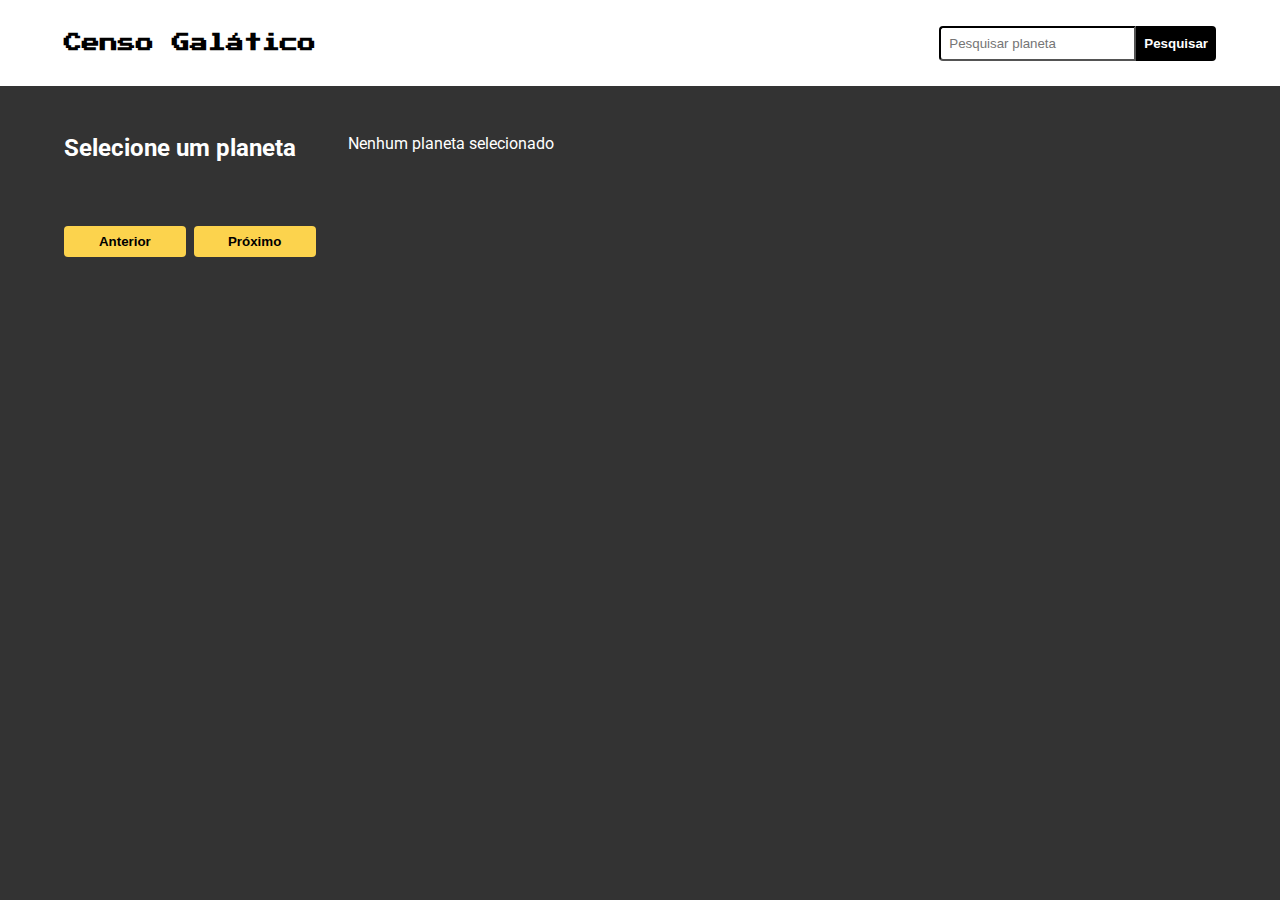
<file: index.html>
<!DOCTYPE html>
<html lang="en">
<head>
  <meta charset="UTF-8">
  <meta http-equiv="X-UA-Compatible" content="IE=edge">
  <meta name="viewport" content="width=device-width, initial-scale=1.0">

  <link rel="stylesheet" href="style.css">
  
  <link rel="preconnect" href="https://fonts.googleapis.com">
  <link rel="preconnect" href="https://fonts.gstatic.com" crossorigin>
  <link href="https://fonts.googleapis.com/css2?family=Press+Start+2P&family=Roboto:wght@400;500;700&display=swap" rel="stylesheet">
  
  <title>Censo Galático - TreinaDev 10</title>
</head>
<body>
  <nav>
    <a href="index.html">
      <h1>Censo Galático</h1>
    </a>

    <form id="search" action="search-results.html" method="GET">
      <input id="search--bar" type="text" name="search" placeholder="Pesquisar planeta">
      <button id="search--submit" type="submit">Pesquisar</button>
    </form>
  </nav>

  <main>
    <section id="planet-list">
      <h2 id="planet-list--title">Selecione um planeta</h2>
      <ul id="planet-list--ul"></ul>

      <div id="planet-list--navigation">
        <button id="planet-list--previous">Anterior</button>
        <button id="planet-list--next">Próximo</button>
      </div>
    </section>

    <section id="planet-info">
      <p>Nenhum planeta selecionado</p>
    </section>
  </main>
  
  <script src="index-script.js"></script>
</body>
</html>
</file>
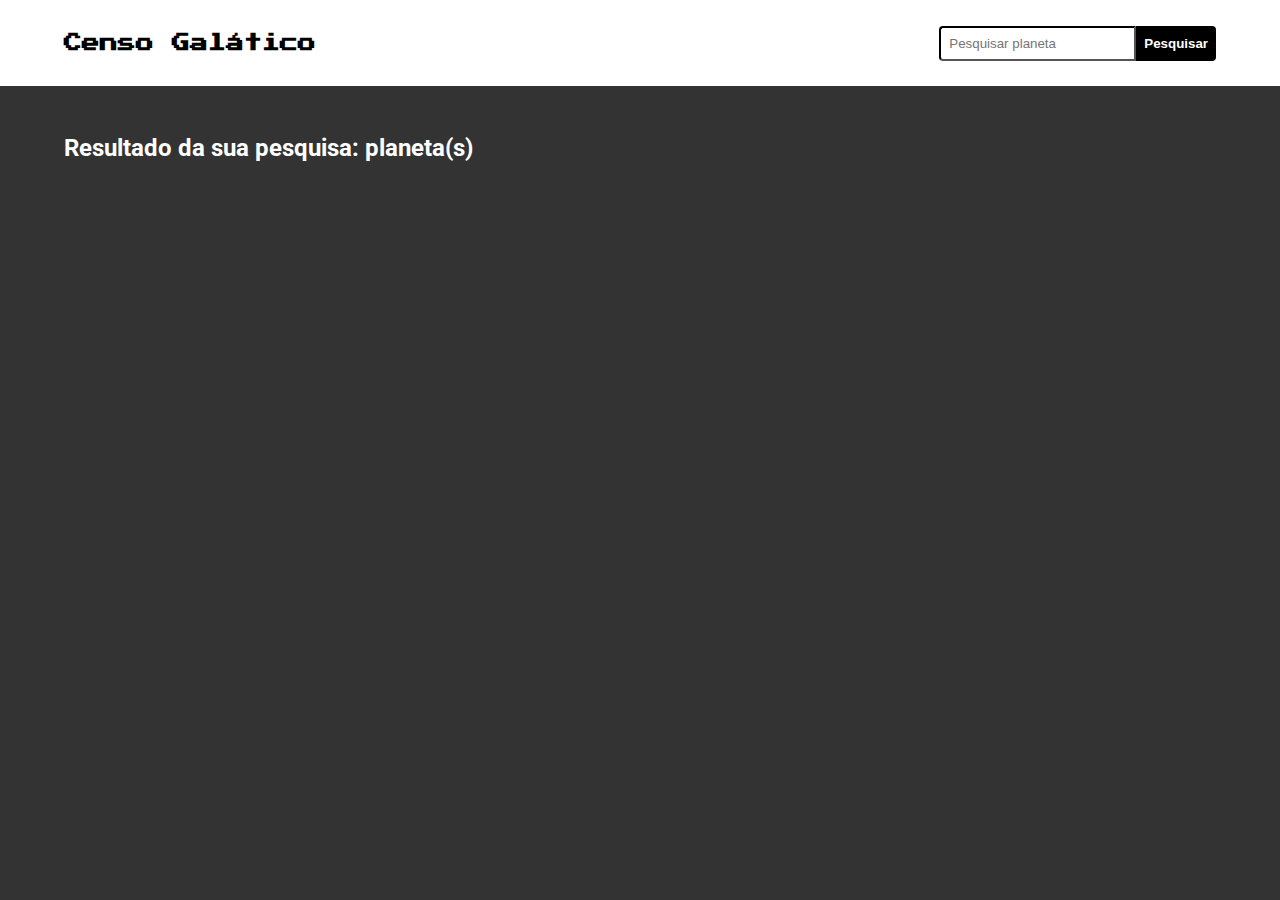
<file: search-results.html>
<!DOCTYPE html>
<html lang="en">
<head>
  <meta charset="UTF-8">
  <meta http-equiv="X-UA-Compatible" content="IE=edge">
  <meta name="viewport" content="width=device-width, initial-scale=1.0">

  <link rel="stylesheet" href="style.css">
  
  <link rel="preconnect" href="https://fonts.googleapis.com">
  <link rel="preconnect" href="https://fonts.gstatic.com" crossorigin>
  <link href="https://fonts.googleapis.com/css2?family=Press+Start+2P&family=Roboto:wght@400;500;700&display=swap" rel="stylesheet">

  <title>Resultado da Pesquisa | Censo Galático - TreinaDev 10</title>
</head>
<body>
  <nav>
    <a href="index.html">
      <h1>Censo Galático</h1>
    </a>

    <form id="search" action="search-results.html" method="GET">
      <input id="search--bar" type="text" name="search" placeholder="Pesquisar planeta">
      <button id="search--submit" type="submit">Pesquisar</button>
    </form>
  </nav>

  <main>
    <section id="planet-list__search">
      <h2 id="planet-list--title__search">Resultado da sua pesquisa: <span id="planet-list--count"></span> planeta(s)</h2>
      <ul id="planet-list--ul__search"></ul>
    </section>
  </main>
  
  <script src="search-script.js"></script>
</body>
</html>
</file>
<file: style.css>
* {
  margin: 0;
  padding: 0;
  box-sizing: border-box;
}

:root {
  --btn-primary: black;
  --btn-primary-hover: rgba(0, 0, 0, .8);
  --btn-secondary: #fcd34d;
  --btn-disabled: #d4d4d4;
}

html,
body {
  scroll-behavior: smooth;
  font-family: 'Roboto', sans-serif;
  background-color: #333333;
  color: white
}

main {
  margin: 3rem 4rem;
  display: flex;
  gap: 2rem;
}

nav {
  padding: .5rem 4rem;
  height: 86px;
  display: flex;
  align-items: center;
  justify-content: space-between;
  background-color: white;
  color: black
}

nav > a {
  text-decoration: none;
}

nav > a > h1 {
  font-family: 'Press Start 2P', cursive;
  font-size: large;
  color: black;
}

#search {
  display: flex;
}

#search--bar {
  padding: .5rem;
  border-radius: .25rem 0 0 .25rem;
  border-color: black;
  outline: none;
}

#search--submit {
  cursor: pointer;
  padding: .5rem;
  background-color: black;
  color: white;
  font-weight: bold;
  border: none;
  border-radius: 0 .25rem .25rem 0;
  transition: all ease-in-out .2s;
}

#search--submit:hover {
  background-color: var(--btn-primary-hover);
}

#planet-list {
  width: 252px;
  display: flex;
  flex-direction: column;
  gap: 2rem;
}

#planet-list__search {
  width: 100%;
  display: flex;
  flex-direction: column;
  gap: 2rem;
}

#planet-list--ul {
  list-style-type: none;
  margin: 0;
  padding: 0;
  display: flex;
  flex-direction: column;
  gap: .5rem;
}

#planet-list--ul__search {
  list-style-type: none;
  margin: 0;
  padding: 0;
  display: flex;
  gap: 2rem;
}

#planet-list--ul__search > li {
  width: 100%;
}

.planet-info--card {
  padding: 2rem;
  width: 100%;
  height: 100%;
  background-color: black;
  border-radius: .25rem;
}

.planet-info--card > h2 {
  margin-bottom: 1rem;
}

.planet-info--card > p {
  margin-bottom: .5rem;
}

.planet-info--card > p:last-of-type {
  margin-bottom: 1rem;
}

.planet-list--btn {
  cursor: pointer;
  padding: .5rem;
  width: 100%;
  background-color: var(--btn-primary);
  color: white;
  font-weight: bold;
  border: none;
  border-radius: .25rem;
}

#planet-list--navigation {
  display: flex;
  gap: .5rem;
}

#planet-list--navigation button {
  cursor: pointer;
  padding: .5rem;
  width: 100%;
  background-color: var(--btn-secondary);
  color: black;
  font-weight: bold;
  border: none;
  border-radius: .25rem;
}

#planet-list--navigation button[disabled] {
  cursor: not-allowed;
  padding: .5rem;
  width: 100%;
  background-color: var(--btn-disabled);
  color: black;
  font-weight: bold;
  border: none;
  border-radius: .25rem;
}

#planet-info {
  width: calc(100% - 282px);
}

.planet-info--card > table {
  margin: auto;
  width: 100%;
}

.planet-info--card th,
.planet-info--card td {
  padding: .5rem;
  border: 1px solid white;
}
</file>
